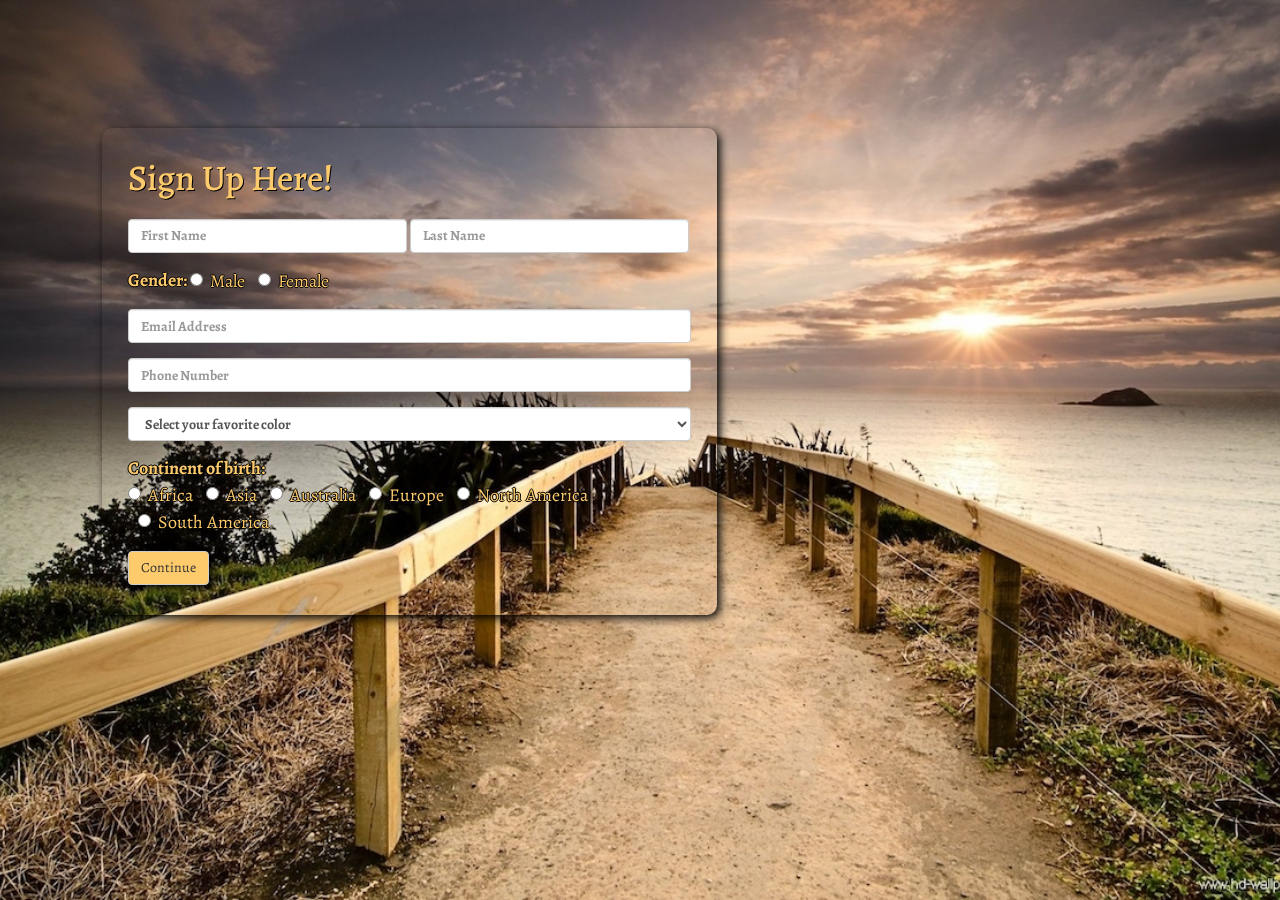
<file: index.html>
<!DOCTYPE html>
<html lang="en">
	<head>
		<link rel="stylesheet" href="https://maxcdn.bootstrapcdn.com/bootstrap/3.3.7/css/bootstrap.min.css" integrity="sha384-BVYiiSIFeK1dGmJRAkycuHAHRg32OmUcww7on3RYdg4Va+PmSTsz/K68vbdEjh4u" crossorigin="anonymous">
		<meta name="viewport" content="width=device-width, initial-scale=1.0">
		<link href="https://fonts.googleapis.com/css?family=Alegreya" rel="stylesheet">
		<link rel="stylesheet" href="css/main.css">
	</head>
	<body>
	 
    	<div id="newProfile">
    	<div id="newProfileBackground">
    		<h1>Sign Up Here!</h1>

			<form>
				<!-- NAME -->
				<div class="form-group">
					<input type="text" id="userfname" class="form-control" placeholder="First Name">
					<input type="text" id="userlname" class="form-control" placeholder="Last Name">
				</div>
				<!-- GENDER -->
				<div class="form-group">
					Gender: 
					<label class="radio-inline">
					  <input type="radio" name="radio1" class="userGender" value="Male"> Male
					</label>
					<label class="radio-inline">
					  <input type="radio" name="radio1" class="userGender" value="Female"> Female
					</label>
				</div>
				<!-- EMAIL -->
				<div class="form-group">
					<input type="email" id="userEmail" class="form-control" placeholder="Email Address">
				</div>
				<!-- PHONE NUMBER -->
				<div class="form-group">
					<input type="number" id="userPhone" class="form-control" placeholder="Phone Number">
				</div>
				<!-- FAVORITE PRIMARY COLOR -->
				<div class="form-group">
					<select class="form-control">
						<option value="" class="userColor">Select your favorite color</option>
						<option value="Red" class="userColor">Red</option>
						<option value="Green" class="userColor">Green</option>
						<option value="Blue" class="userColor">Blue</option>
					</select>
				</div>
				<!-- CONTINENT OF BIRTH -->
				<div class="form-group">
					Continent of birth: 
					<br>
					<label class="radio-inline">
					  <input type="radio" name="radio2" class="userBirth" value="Africa"> Africa
					</label>
					<label class="radio-inline">
					  <input type="radio" name="radio2" class="userBirth" value="Asia"> Asia
					</label>
					<label class="radio-inline">
					  <input type="radio" name="radio2" class="userBirth" value="Australia"> Australia
					</label>
					<label class="radio-inline">
					  <input type="radio" name="radio2" class="userBirth" value="Europe"> Europe
					</label>
					<label class="radio-inline">
					  <input type="radio" name="radio2" class="userBirth" value="North America"> North America
					</label>
					<label class="radio-inline">
					  <input type="radio" name="radio2" class="userBirth" value="South America"> South America
					</label>
				</div>
				<button id="sendDataButton" type="button" class="btn btn-default">Continue</button>

				<div id="results"></div>
			</form>

    	</div><!-- /.col-sm-6 -->
    	</div>
    	
    	<div id="updatedProfile">
    	<div id="updatedProfileBackground">
    		<!-- updated profile -->
    		<div class="welcome"><h1 id='welcomeNewUserName'></h1></div>
    		<div class="profileInfo">
    			<h2 id='newUserName'></h2>
    			<h3 id="newUserBirth"></h3>
    			<h3 id="newUserGender"></h3>
    			<h3 id="newUserColor"></h3>
    			<h3 id="newUserEmail"></h3>
    			<h3 id="newUserPhone"></h3>
    		</div><!-- /#updatedProfile -->

    	</div><!-- /.col-sm-6 -->
    	

    </div><!-- /.container -->
		<script src="http://code.jquery.com/jquery-3.1.1.js" integrity="sha256-16cdPddA6VdVInumRGo6IbivbERE8p7CQR3HzTBuELA=" crossorigin="anonymous"></script>
		<script src="https://maxcdn.bootstrapcdn.com/bootstrap/3.3.7/js/bootstrap.min.js" integrity="sha384-Tc5IQib027qvyjSMfHjOMaLkfuWVxZxUPnCJA7l2mCWNIpG9mGCD8wGNIcPD7Txa" crossorigin="anonymous"></script>
		<script src="js/main.js"></script>
	</body>
</html>
</file>
<file: css/main.css>
h3 {
	margin: 0;
}

#newProfile {
	background-image: url("../img/background.jpg");
	background-position: center;
	background-size: cover;
	background-repeat: no-repeat;
	position:fixed;
    padding:0;
    margin:0;
    top:0;
    left:0;
    width: 100%;
    height: 100%;

}

.btn.btn-default {
	background-color: #f2f2f2;
	box-shadow: 3px 3px 10px black;
	background-color: #FDCB6C;
}

.form-control {
	background-color: #fff;
}

.form-group {
	color: #FDCB6C;
	font-size: 18px;
	text-shadow: -1px 0 black, 0 1px black, 1px 0 black, 0 -1px black;
}

#newProfileBackground{
	background-color: transparent;
	border-radius: 10px;
	width: 48%;
	padding: 01% 2% 0 2%;
	margin-top: 10%;
	margin-left: 8%;
	color: #FDCB6C;
	font-family: 'Alegreya', serif;
	font-weight: 700;
	box-shadow: 3px 3px 10px black;
}

#newProfile h1 {
	margin-top: 3%;
	text-shadow: 1px 1px black;

}

#newProfile form .form-group:first-child input {
	margin-top: 2%;
	display: inline;
	width: 49.5%;
}


#updatedProfile {
	background-image: url('../img/updatedbackground.jpg');
    width: 100%;
    height: 100%;
	background-size: cover;
	background-repeat: no-repeat;

}

#updatedProfileBackground {
	background-image: url('../img/updatedbackground.jpg');
	background-size: cover;
	background-repeat: no-repeat;
	width: 100%;
	height: 100%;
	color: #FFD701;
	font-family: 'Alegreya', serif;
}

#updatedProfileBackground h1 {
	font-family: 'Alegreya', serif;
	font-size: 30px;
	background: transparent;
}

#updatedProfileBackground h2 {
	font-family: 'Alegreya', serif;
	background: transparent;
	height: 100%;
	width: 100%;

}

.profileInfo {
	font-family: 'Alegreya', serif;
	text-align: left;
	color: #fff;
	margin-left: 33%;
	border: none;
	padding: 0 10px 10px 10px;
	text-shadow: -1px 0 black, 0 1px black, 1px 0 black, 0 -1px black;
	width: 35%;
	background-color: transparent;

}


#welcomeNewUserName {
	font-family: 'Alegreya', serif;
	color: #fff;
	text-align: center;
	background: transparent;
	border: none;
	margin-top: 10;
	height: 100px;
	text-shadow: -1px 0 black, 0 1px black, 1px 0 black, 0 -1px black;
}


#results {
	color: #fff;
	margin: 10px 0;
	padding: 10px 0;
	text-align: center;
}

.success {
	background: transparent;
	transition: 0.3s all ease-in-out;
}

.failure {
	background-color: #d9534f;
	transition: 0.3s all ease-in-out;
}
</file>
